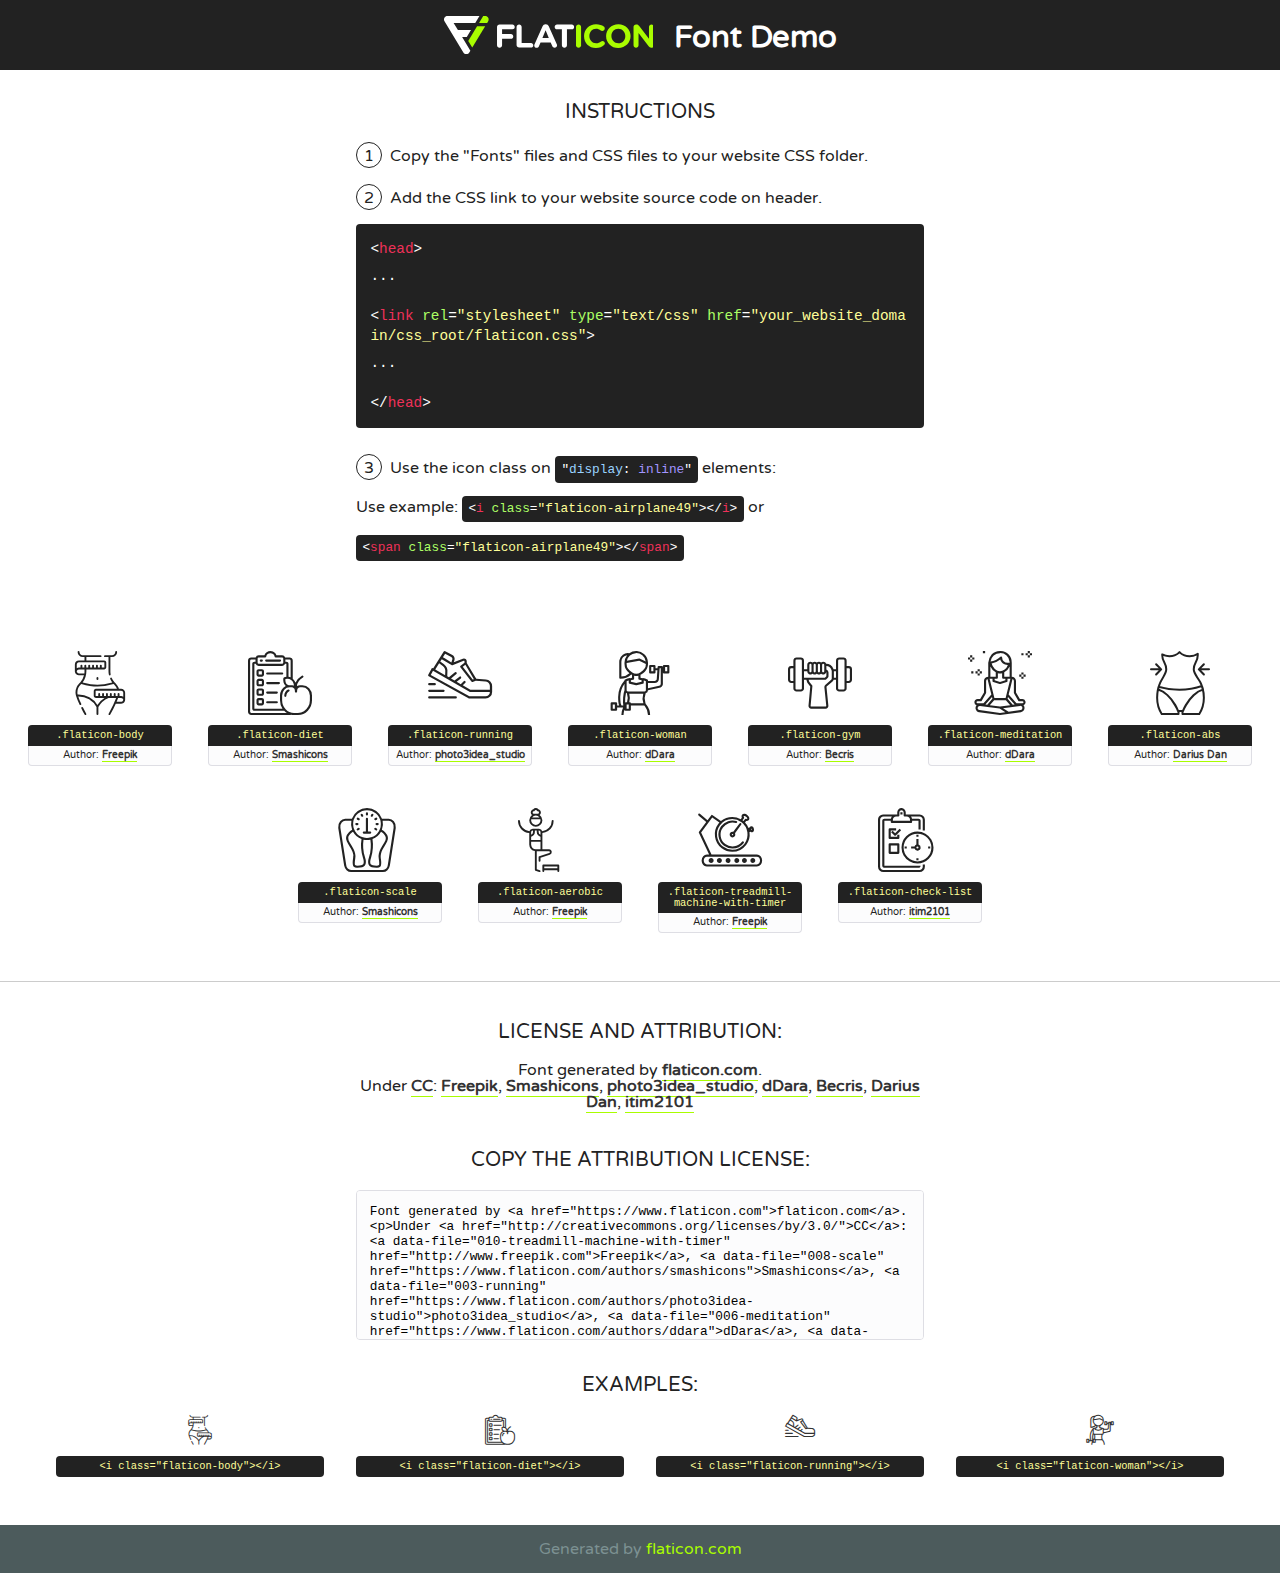
<file: Final Project/webapp/static/fonts/flaticon/font/flaticon.html>
<!DOCTYPE html>
<!--
  Flaticon icon font: Flaticon
  Creation date: 04/04/2019 09:46
-->
<html>
<!DOCTYPE html>
<html>

<head>
    <title>Flaticon WebFont</title>
    <link href="http://fonts.googleapis.com/css?family=Varela+Round" rel="stylesheet" type="text/css" />
    <link rel="stylesheet" type="text/css" href="flaticon.css">
    <meta charset="UTF-8">
    <style>
    html, body, div, span, applet, object, iframe,
    h1, h2, h3, h4, h5, h6, p, blockquote, pre,
    a, abbr, acronym, address, big, cite, code,
    del, dfn, em, img, ins, kbd, q, s, samp,
    small, strike, strong, sub, sup, tt, var,
    b, u, i, center,
    dl, dt, dd, ol, ul, li,
    fieldset, form, label, legend,
    table, caption, tbody, tfoot, thead, tr, th, td,
    article, aside, canvas, details, embed, 
    figure, figcaption, footer, header, hgroup, 
    menu, nav, output, ruby, section, summary,
    time, mark, audio, video {
        margin: 0;
        padding: 0;
        border: 0;
        font-size: 100%;
        font: inherit;
        vertical-align: baseline;
    }
    /* HTML5 display-role reset for older browsers */
    article, aside, details, figcaption, figure, 
    footer, header, hgroup, menu, nav, section {
        display: block;
    }
    body {
        line-height: 1;
    }
    ol, ul {
        list-style: none;
    }
    blockquote, q {
        quotes: none;
    }
    blockquote:before, blockquote:after,
    q:before, q:after {
        content: '';
        content: none;
    }
    table {
        border-collapse: collapse;
        border-spacing: 0;
    }
    body {
        font-family: 'Varela Round', Helvetica, Arial, sans-serif;
        font-size: 16px;
        color: #222;
    }
    a {
        color: #333;
        border-bottom: 1px solid #a9fd00;
        font-weight: bold;
        text-decoration: none;
    }
    * {
        -moz-box-sizing: border-box;
        -webkit-box-sizing: border-box;
        box-sizing: border-box;
        margin: 0;
        padding: 0;
    }
    [class^="flaticon-"]:before, [class*=" flaticon-"]:before, [class^="flaticon-"]:after, [class*=" flaticon-"]:after {
        font-family: Flaticon;
        font-size: 30px;
        font-style: normal;
        margin-left: 20px;
        color: #333;
    }
    .wrapper {
        max-width: 600px;
        margin: auto;
        padding: 0 1em;
    }
    .title {
        font-size: 1.25em;
        text-align: center;
        margin-bottom: 1em;
        text-transform: uppercase;
    }
    header {
        text-align: center;
        background-color: #222;
        color: #fff;
        padding: 1em;
    }
    header .logo {
        width: 210px;
        height: 38px;
        display: inline-block;
        vertical-align: middle;
        margin-right: 1em;
        border: none;
    }
    header strong {
        font-size: 1.95em;
        font-weight: bold;
        vertical-align: middle;
        margin-top: 5px;
        display: inline-block;
    }
    .demo {
        margin: 2em auto;
        line-height: 1.25em;
    }
    .demo ul li {
        margin-bottom: 1em;
    }
    .demo ul li .num {
        color: #222;
        border-radius: 20px;
        display: inline-block;
        width: 26px;
        padding: 3px;
        height: 26px;
        text-align: center;
        margin-right: 0.5em;
        border: 1px solid #222;
    }
    .demo ul li code {
        background-color: #222;
        border-radius: 4px;
        padding: 0.25em 0.5em;
        display: inline-block;
        color: #fff;
        font-family: Consolas,Monaco,Lucida Console,Liberation Mono,DejaVu Sans Mono,Bitstream Vera Sans Mono,Courier New, monospace;
        font-weight: lighter;
        margin-top: 1em;
        font-size: 0.8em;
        word-break: break-all;
    }
    .demo ul li code.big {
        padding: 1em;
        font-size: 0.9em;
    }
    .demo ul li code .red {
        color: #EF3159;
    }
    .demo ul li code .green {
        color: #ACFF65;
    }
    .demo ul li code .yellow {
        color: #FFFF99;
    }
    .demo ul li code .blue {
        color: #99D3FF;
    }
    .demo ul li code .purple {
        color: #A295FF;
    }
    .demo ul li code .dots {
        margin-top: 0.5em;
        display: block;
    }
    #glyphs {
        border-bottom: 1px solid #ccc;
        padding: 2em 0;
        text-align: center;
    }
    .glyph {
        display: inline-block;
        width: 9em;
        margin: 1em;
        text-align: center;
        vertical-align: top;
        background: #FFF;
    }
    .glyph .glyph-icon {
        padding: 10px;
        display: block;
        font-family:"Flaticon";
        font-size: 64px;
        line-height: 1;
    }
    .glyph .glyph-icon:before {
        font-size: 64px;
        color: #222;
        margin-left: 0;
    }
    .class-name {
        font-size: 0.65em;
        background-color: #222;
        color: #fff;
        border-radius: 4px 4px 0 0;
        padding: 0.5em;
        color: #FFFF99;
        font-family: Consolas,Monaco,Lucida Console,Liberation Mono,DejaVu Sans Mono,Bitstream Vera Sans Mono,Courier New, monospace;
    }
    .author-name {
        font-size: 0.6em;
        background-color: #fcfcfd;
        border: 1px solid #DEDEE4;
        border-top: 0;
        border-radius: 0 0 4px 4px;
        padding: 0.5em;
    }
    .class-name:last-child {
        font-size: 10px;
        color:#888;
    }
    .class-name:last-child a {
        font-size: 10px;
        color:#555;
    }
    .class-name:last-child a:hover {
        color:#a9fd00;
    }
    .glyph > input {
        display: block;
        width: 100px;
        margin: 5px auto;
        text-align: center;
        font-size: 12px;
        cursor: text;
    }
    .glyph > input.icon-input {
        font-family:"Flaticon";
        font-size: 16px;
        margin-bottom: 10px;
    }
    .attribution .title {
        margin-top: 2em;
    }
    .attribution textarea {
        background-color: #fcfcfd;
        padding: 1em;
        border: none;
        box-shadow: none;
        border: 1px solid #DEDEE4;
        border-radius: 4px;
        resize: none;
        width: 100%;
        height: 150px;
        font-size: 0.8em;
        font-family: Consolas,Monaco,Lucida Console,Liberation Mono,DejaVu Sans Mono,Bitstream Vera Sans Mono,Courier New, monospace;
        -webkit-appearance: none;
    }
    .iconsuse {
        margin: 2em auto;
        text-align: center;
        max-width: 1200px;
    }
    .iconsuse:after {
        content: '';
        display: table;
        clear: both;
    }
    .iconsuse .image {
        float: left;
        width: 25%;
        padding: 0 1em;
    }
    .iconsuse .image p {
        margin-bottom: 1em;
    }
    .iconsuse .image span {
        display: block;
        font-size: 0.65em;
        background-color: #222;
        color: #fff;
        border-radius: 4px;
        padding: 0.5em;
        color: #FFFF99;
        margin-top: 1em;
        font-family: Consolas,Monaco,Lucida Console,Liberation Mono,DejaVu Sans Mono,Bitstream Vera Sans Mono,Courier New, monospace;
    }
    #footer {
        text-align: center;
        background-color: #4C5B5C;
        color: #7c9192;
        padding: 1em;
    }
    #footer a {
        border: none;
        color: #a9fd00;
        font-weight: normal;
    }
    @media (max-width: 960px) {
        .iconsuse .image {
            width: 50%;
        }
    }
    @media (max-width: 560px) {
        .iconsuse .image {
            width: 100%;
        }
    }
    </style>
</head>

<body class="characters-off">

    <header>
        <a href="https://www.flaticon.com" target="_blank" class="logo">
            <svg version="1.1" xmlns="http://www.w3.org/2000/svg" xmlns:xlink="http://www.w3.org/1999/xlink" xmlns:a="http://ns.adobe.com/AdobeSVGViewerExtensions/3.0/" viewBox="0 0 560.875 102.036" enable-background="new 0 0 560.875 102.036" xml:space="preserve">
                <defs>
                </defs>
                <g>
                    <g class="letters">
                        <path fill="#ffffff" d="M141.596,29.675c0-3.777,2.985-6.767,6.764-6.767h34.438c3.426,0,6.15,2.728,6.15,6.15
                        c0,3.43-2.724,6.149-6.15,6.149h-27.674v13.091h23.719c3.429,0,6.151,2.724,6.151,6.15c0,3.43-2.723,6.149-6.151,6.149h-23.719
                        v17.574c0,3.773-2.986,6.761-6.764,6.761c-3.779,0-6.764-2.989-6.764-6.761V29.675z"></path>
                        <path fill="#ffffff" d="M193.844,29.149c0-3.781,2.985-6.767,6.764-6.767c3.776,0,6.763,2.985,6.763,6.767v42.957h25.039
                        c3.426,0,6.149,2.726,6.149,6.153c0,3.425-2.723,6.15-6.149,6.15h-31.802c-3.779,0-6.764-2.986-6.764-6.768V29.149z"></path>
                        <path fill="#ffffff" d="M241.891,75.71l21.438-48.407c1.492-3.341,4.215-5.357,7.906-5.357h0.792
                        c3.686,0,6.323,2.017,7.815,5.357l21.439,48.407c0.436,0.967,0.701,1.845,0.701,2.723c0,3.602-2.809,6.501-6.414,6.501
                        c-3.161,0-5.269-1.845-6.499-4.655l-4.132-9.661h-27.059l-4.301,10.102c-1.144,2.631-3.426,4.214-6.237,4.214
                        c-3.517,0-6.24-2.81-6.24-6.325C241.1,77.64,241.451,76.677,241.891,75.71z M279.932,58.666l-8.521-20.297l-8.526,20.297H279.932
                        z"></path>
                        <path fill="#ffffff" d="M314.864,35.387H301.86c-3.429,0-6.239-2.813-6.239-6.238c0-3.429,2.811-6.24,6.239-6.24h39.533
                        c3.426,0,6.237,2.811,6.237,6.24c0,3.425-2.811,6.238-6.237,6.238h-13.001v42.785c0,3.773-2.99,6.761-6.764,6.761
                        c-3.779,0-6.764-2.989-6.764-6.761V35.387z"></path>
                        <path fill="#A9FD00" d="M352.615,29.149c0-3.781,2.985-6.767,6.767-6.767c3.774,0,6.761,2.985,6.761,6.767v49.024
                        c0,3.773-2.987,6.761-6.761,6.761c-3.781,0-6.767-2.989-6.767-6.761V29.149z"></path>
                        <path fill="#A9FD00" d="M374.132,53.836v-0.179c0-17.481,13.178-31.801,32.065-31.801c9.22,0,15.459,2.458,20.557,6.238
                        c1.402,1.054,2.637,2.985,2.637,5.357c0,3.692-2.985,6.59-6.681,6.59c-1.845,0-3.071-0.702-4.044-1.319
                        c-3.776-2.813-7.729-4.393-12.562-4.393c-10.364,0-17.831,8.611-17.831,19.154v0.173c0,10.542,7.291,19.329,17.831,19.329
                        c5.715,0,9.492-1.756,13.359-4.834c1.049-0.874,2.458-1.491,4.039-1.491c3.429,0,6.325,2.813,6.325,6.236
                        c0,2.106-1.056,3.78-2.282,4.834c-5.539,4.834-12.036,7.733-21.878,7.733C387.572,85.464,374.132,71.493,374.132,53.836z"></path>
                        <path fill="#A9FD00" d="M433.009,53.836v-0.179c0-17.481,13.79-31.801,32.766-31.801c18.981,0,32.592,14.143,32.592,31.628v0.173
                        c0,17.483-13.785,31.807-32.769,31.807C446.625,85.464,433.009,71.32,433.009,53.836z M484.224,53.836v-0.179
                        c0-10.539-7.725-19.326-18.626-19.326c-10.893,0-18.449,8.611-18.449,19.154v0.173c0,10.542,7.73,19.329,18.626,19.329
                        C476.676,72.986,484.224,64.378,484.224,53.836z"></path>
                        <path fill="#A9FD00" d="M506.233,29.321c0-3.774,2.99-6.763,6.767-6.763h1.401c3.252,0,5.183,1.583,7.029,3.953l26.093,34.265
                        V29.059c0-3.692,2.99-6.677,6.681-6.677c3.683,0,6.671,2.985,6.671,6.677v48.934c0,3.78-2.987,6.765-6.764,6.765h-0.436
                        c-3.257,0-5.188-1.581-7.034-3.953l-27.056-35.492v32.944c0,3.687-2.985,6.676-6.678,6.676c-3.683,0-6.673-2.989-6.673-6.676
                        V29.321z"></path>
                    </g>
                    <g class="insignia">
                        <path fill="#ffffff" d="M48.372,56.137h12.517l11.156-18.537H37.186L25.688,18.539h57.825L94.668,0H9.271
                        C5.925,0,2.842,1.801,1.198,4.716c-1.644,2.907-1.593,6.482,0.134,9.343l50.38,83.501c1.678,2.781,4.689,4.476,7.938,4.476
                        c3.246,0,6.257-1.695,7.935-4.476l2.898-4.804L48.372,56.137z"></path>
                        <g class="i">
                            <path fill="#A9FD00" d="M93.575,18.539h0.031v0.004l21.652,0.004l2.705-4.488c1.727-2.861,1.778-6.436,0.133-9.343
                            C116.454,1.801,113.371,0,110.026,0h-5.294L93.575,18.539z"></path>
                            <polygon fill="#A9FD00" points="88.291,27.356 64.725,66.486 75.519,84.404 109.942,27.356"></polygon>
                        </g>
                    </g>
                </g>
            </svg>
        </a>
        <strong>Font Demo</strong>
    </header>


    <section class="demo wrapper">

        <p class="title">Instructions</p>

        <ul>
            <li>
                <span class="num">1</span>Copy the "Fonts" files and CSS files to your website CSS folder.
            </li>
            <li>
                <span class="num">2</span>Add the CSS link to your website source code on header.
                <code class="big">
                    &lt;<span class="red">head</span>&gt;
                    <br/><span class="dots">...</span>
                    <br/>&lt;<span class="red">link</span> <span class="green">rel</span>=<span class="yellow">"stylesheet"</span> <span class="green">type</span>=<span class="yellow">"text/css"</span> <span class="green">href</span>=<span class="yellow">"your_website_domain/css_root/flaticon.css"</span>&gt;
                    <br/><span class="dots">...</span>
                    <br/>&lt;/<span class="red">head</span>&gt;
                </code>
            </li>

            <li>
                <p>
                    <span class="num">3</span>Use the icon class on <code>"<span class="blue">display</span>:<span class="purple"> inline</span>"</code> elements:
                    <br />
                    Use example: <code>&lt;<span class="red">i</span> <span class="green">class</span>=<span class="yellow">&quot;flaticon-airplane49&quot;</span>&gt;&lt;/<span class="red">i</span>&gt;</code> or <code>&lt;<span class="red">span</span> <span class="green">class</span>=<span class="yellow">&quot;flaticon-airplane49&quot;</span>&gt;&lt;/<span class="red">span</span>&gt;</code>
            </li>
        </ul>

    </section>




   <section id="glyphs">          
    
      
        <div class="glyph"><div class="glyph-icon flaticon-body"></div>
            <div class="class-name">.flaticon-body</div>
            <div class="author-name">Author: <a data-file="001-body" href="http://www.freepik.com">Freepik</a> </div> 
        </div>        
        
        <div class="glyph"><div class="glyph-icon flaticon-diet"></div>
            <div class="class-name">.flaticon-diet</div>
            <div class="author-name">Author: <a data-file="002-diet" href="https://www.flaticon.com/authors/smashicons">Smashicons</a> </div> 
        </div>        
        
        <div class="glyph"><div class="glyph-icon flaticon-running"></div>
            <div class="class-name">.flaticon-running</div>
            <div class="author-name">Author: <a data-file="003-running" href="https://www.flaticon.com/authors/photo3idea-studio">photo3idea_studio</a> </div> 
        </div>        
        
        <div class="glyph"><div class="glyph-icon flaticon-woman"></div>
            <div class="class-name">.flaticon-woman</div>
            <div class="author-name">Author: <a data-file="004-woman" href="https://www.flaticon.com/authors/ddara">dDara</a> </div> 
        </div>        
        
        <div class="glyph"><div class="glyph-icon flaticon-gym"></div>
            <div class="class-name">.flaticon-gym</div>
            <div class="author-name">Author: <a data-file="005-gym" href="https://www.flaticon.com/authors/becris">Becris</a> </div> 
        </div>        
        
        <div class="glyph"><div class="glyph-icon flaticon-meditation"></div>
            <div class="class-name">.flaticon-meditation</div>
            <div class="author-name">Author: <a data-file="006-meditation" href="https://www.flaticon.com/authors/ddara">dDara</a> </div> 
        </div>        
        
        <div class="glyph"><div class="glyph-icon flaticon-abs"></div>
            <div class="class-name">.flaticon-abs</div>
            <div class="author-name">Author: <a data-file="007-abs" href="https://www.flaticon.com/authors/darius-dan">Darius Dan</a> </div> 
        </div>        
        
        <div class="glyph"><div class="glyph-icon flaticon-scale"></div>
            <div class="class-name">.flaticon-scale</div>
            <div class="author-name">Author: <a data-file="008-scale" href="https://www.flaticon.com/authors/smashicons">Smashicons</a> </div> 
        </div>        
        
        <div class="glyph"><div class="glyph-icon flaticon-aerobic"></div>
            <div class="class-name">.flaticon-aerobic</div>
            <div class="author-name">Author: <a data-file="009-aerobic" href="http://www.freepik.com">Freepik</a> </div> 
        </div>        
        
        <div class="glyph"><div class="glyph-icon flaticon-treadmill-machine-with-timer"></div>
            <div class="class-name">.flaticon-treadmill-machine-with-timer</div>
            <div class="author-name">Author: <a data-file="010-treadmill-machine-with-timer" href="http://www.freepik.com">Freepik</a> </div> 
        </div>        
        
        <div class="glyph"><div class="glyph-icon flaticon-check-list"></div>
            <div class="class-name">.flaticon-check-list</div>
            <div class="author-name">Author: <a data-file="011-check-list" href="https://www.flaticon.com/authors/itim2101">itim2101</a> </div> 
        </div>        
        

    </section>



    <section class="attribution wrapper"   style="text-align:center;">

      <div class="title">License and attribution:</div><div class="attrDiv">Font generated by <a href="https://www.flaticon.com">flaticon.com</a>. <div><p>Under <a href="http://creativecommons.org/licenses/by/3.0/">CC</a>: <a data-file="010-treadmill-machine-with-timer" href="http://www.freepik.com">Freepik</a>, <a data-file="008-scale" href="https://www.flaticon.com/authors/smashicons">Smashicons</a>, <a data-file="003-running" href="https://www.flaticon.com/authors/photo3idea-studio">photo3idea_studio</a>, <a data-file="006-meditation" href="https://www.flaticon.com/authors/ddara">dDara</a>, <a data-file="005-gym" href="https://www.flaticon.com/authors/becris">Becris</a>, <a data-file="007-abs" href="https://www.flaticon.com/authors/darius-dan">Darius Dan</a>, <a data-file="011-check-list" href="https://www.flaticon.com/authors/itim2101">itim2101</a></p>  </div>
      </div>
      <div class="title">Copy the Attribution License:</div>

    <textarea onclick="this.focus();this.select();">Font generated by &lt;a href=&quot;https://www.flaticon.com&quot;&gt;flaticon.com&lt;/a&gt;. <p>Under <a href="http://creativecommons.org/licenses/by/3.0/">CC</a>: <a data-file="010-treadmill-machine-with-timer" href="http://www.freepik.com">Freepik</a>, <a data-file="008-scale" href="https://www.flaticon.com/authors/smashicons">Smashicons</a>, <a data-file="003-running" href="https://www.flaticon.com/authors/photo3idea-studio">photo3idea_studio</a>, <a data-file="006-meditation" href="https://www.flaticon.com/authors/ddara">dDara</a>, <a data-file="005-gym" href="https://www.flaticon.com/authors/becris">Becris</a>, <a data-file="007-abs" href="https://www.flaticon.com/authors/darius-dan">Darius Dan</a>, <a data-file="011-check-list" href="https://www.flaticon.com/authors/itim2101">itim2101</a></p>  
     </textarea>

    </section>

    <section class="iconsuse">

          <div class="title">Examples:</div>            
             
            <div class="image">
                <p>
                    <i class="glyph-icon flaticon-body"></i> 
                    <span>&lt;i class=&quot;flaticon-body&quot;&gt;&lt;/i&gt;</span>
                </p>
            </div>
            
            <div class="image">
                <p>
                    <i class="glyph-icon flaticon-diet"></i> 
                    <span>&lt;i class=&quot;flaticon-diet&quot;&gt;&lt;/i&gt;</span>
                </p>
            </div>
            
            <div class="image">
                <p>
                    <i class="glyph-icon flaticon-running"></i> 
                    <span>&lt;i class=&quot;flaticon-running&quot;&gt;&lt;/i&gt;</span>
                </p>
            </div>
            
            <div class="image">
                <p>
                    <i class="glyph-icon flaticon-woman"></i> 
                    <span>&lt;i class=&quot;flaticon-woman&quot;&gt;&lt;/i&gt;</span>
                </p>
            </div>
                       
        </div>
                            
    </section>

<div id="footer">
    <div>Generated by <a href="https://www.flaticon.com">flaticon.com</a>
    </div>
</div>



</body>
</html>
</file>
<file: Final Project/webapp/static/fonts/flaticon/font/flaticon.css>
/*
  	Flaticon icon font: Flaticon
  	Creation date: 04/04/2019 09:46
  	*/

@font-face {
  font-family: "Flaticon";
  src: url("./Flaticon.eot");
  src: url("./Flaticon.eot?#iefix") format("embedded-opentype"),
       url("./Flaticon.woff2") format("woff2"),
       url("./Flaticon.woff") format("woff"),
       url("./Flaticon.ttf") format("truetype"),
       url("./Flaticon.svg#Flaticon") format("svg");
  font-weight: normal;
  font-style: normal;
}

@media screen and (-webkit-min-device-pixel-ratio:0) {
  @font-face {
    font-family: "Flaticon";
    src: url("./Flaticon.svg#Flaticon") format("svg");
  }
}

[class^="flaticon-"]:before, [class*=" flaticon-"]:before,
[class^="flaticon-"]:after, [class*=" flaticon-"]:after {   
  font-family: Flaticon;
        font-size: 20px;
font-style: normal;
margin-left: 20px;
}

.flaticon-body:before { content: "\f100"; }
.flaticon-diet:before { content: "\f101"; }
.flaticon-running:before { content: "\f102"; }
.flaticon-woman:before { content: "\f103"; }
.flaticon-gym:before { content: "\f104"; }
.flaticon-meditation:before { content: "\f105"; }
.flaticon-abs:before { content: "\f106"; }
.flaticon-scale:before { content: "\f107"; }
.flaticon-aerobic:before { content: "\f108"; }
.flaticon-treadmill-machine-with-timer:before { content: "\f109"; }
.flaticon-check-list:before { content: "\f10a"; }
</file>
